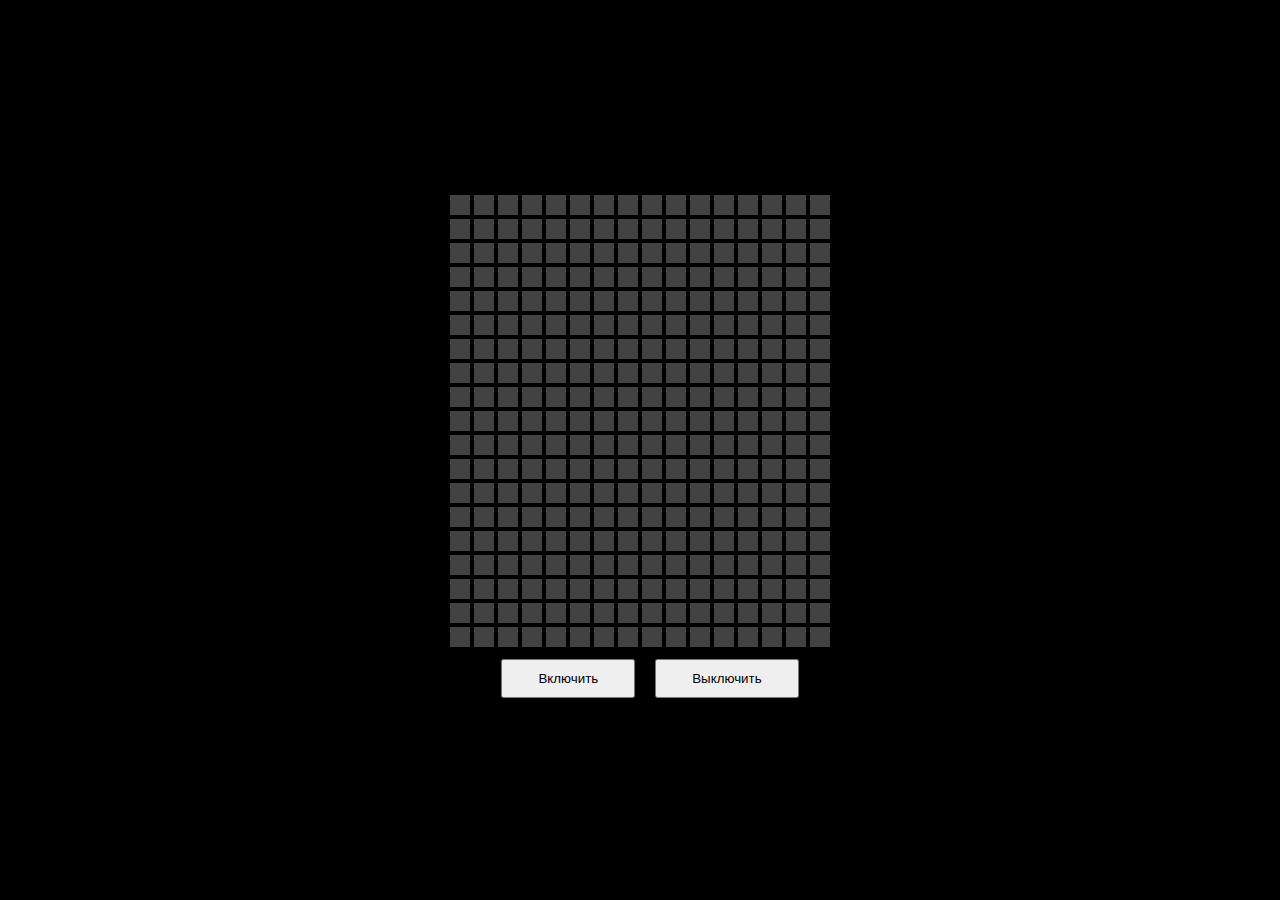
<file: hoverboard/index.html>
<!doctype html>
<html lang="en">
<head>
    <meta charset="UTF-8">
    <meta name="viewport"
          content="width=device-width, user-scalable=no, initial-scale=1.0, maximum-scale=1.0, minimum-scale=1.0">
    <meta http-equiv="X-UA-Compatible" content="ie=edge">
    <title>Document</title>
  <link rel="stylesheet" href="style.css">
</head>
<body>

<div class="container" id="board"></div>


<script src="script.js"></script>
</body>
</html>
</file>
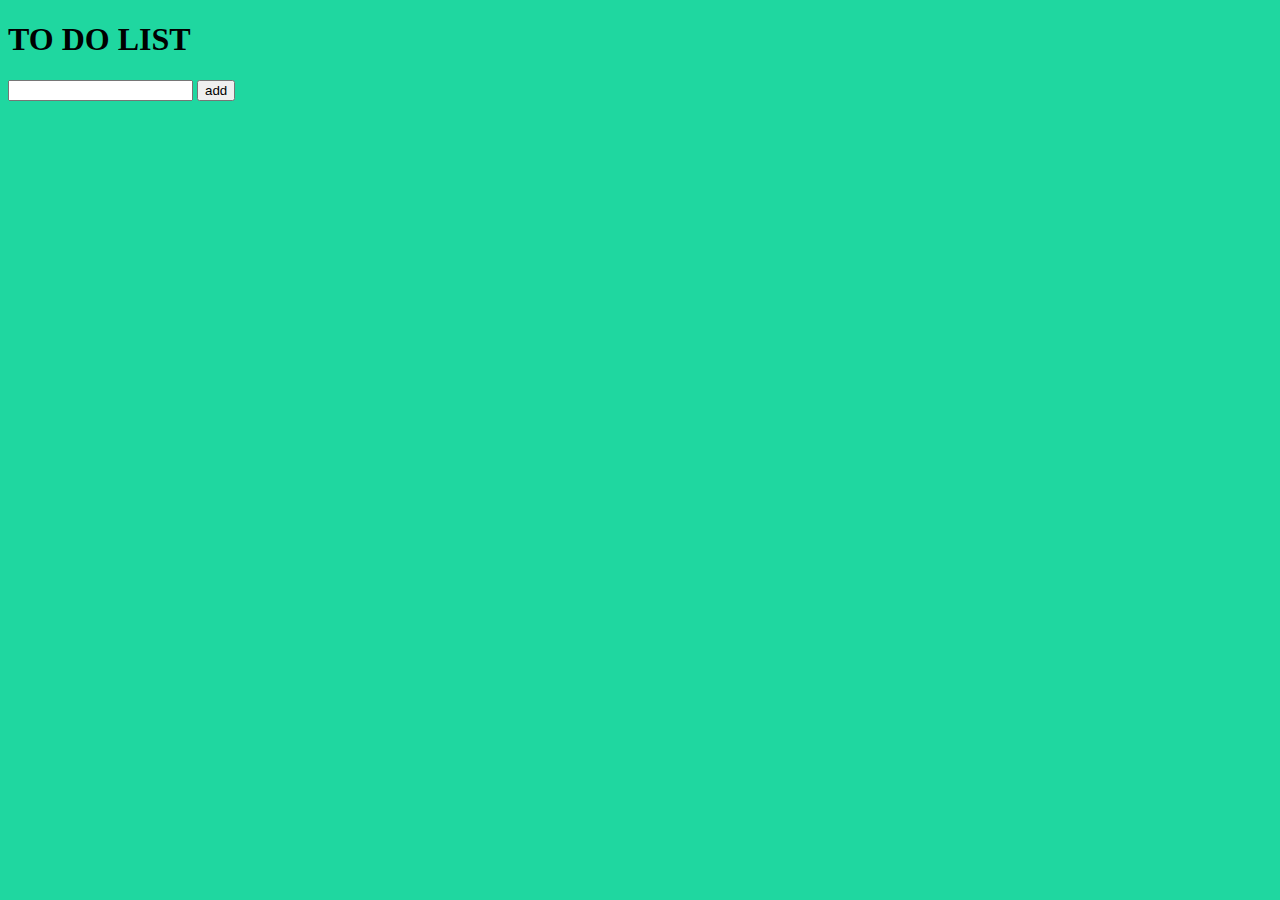
<file: localstorage/index.html>
<!doctype html>
<html lang="en">
<head>
    <meta charset="UTF-8">
    <meta name="viewport"
          content="width=device-width, user-scalable=no, initial-scale=1.0, maximum-scale=1.0, minimum-scale=1.0">
    <meta http-equiv="X-UA-Compatible" content="ie=edge">
    <title>Document</title>
    <link rel="stylesheet" href="style.css">
    <link href="https://cdn.jsdelivr.net/npm/bootstrap@5.3.0-alpha1/dist/css/bootstrap.min.css" rel="stylesheet" integrity="sha384-GLhlTQ8iRABdZLl6O3oVMWSktQOp6b7In1Zl3/Jr59b6EGGoI1aFkw7cmDA6j6gD" crossorigin="anonymous">
</head>
<body style="background: #1fd7a0">
<div class="container">
    <h1 class="text-center">TO DO LIST</h1>
    <div class="d-flex my-5 col-4 mx-auto">
        <input type="text" class="text-input form-control mx-2 ">
        <button class="add-btn btn btn-success">add</button>
    </div>
    <h4 class="text-center text-danger-emphasis"></h4>

    <ul class="list list-group col-4 mx-auto">

    </ul>
</div>

<script src="script.js"></script>
</body>
</html>
</file>
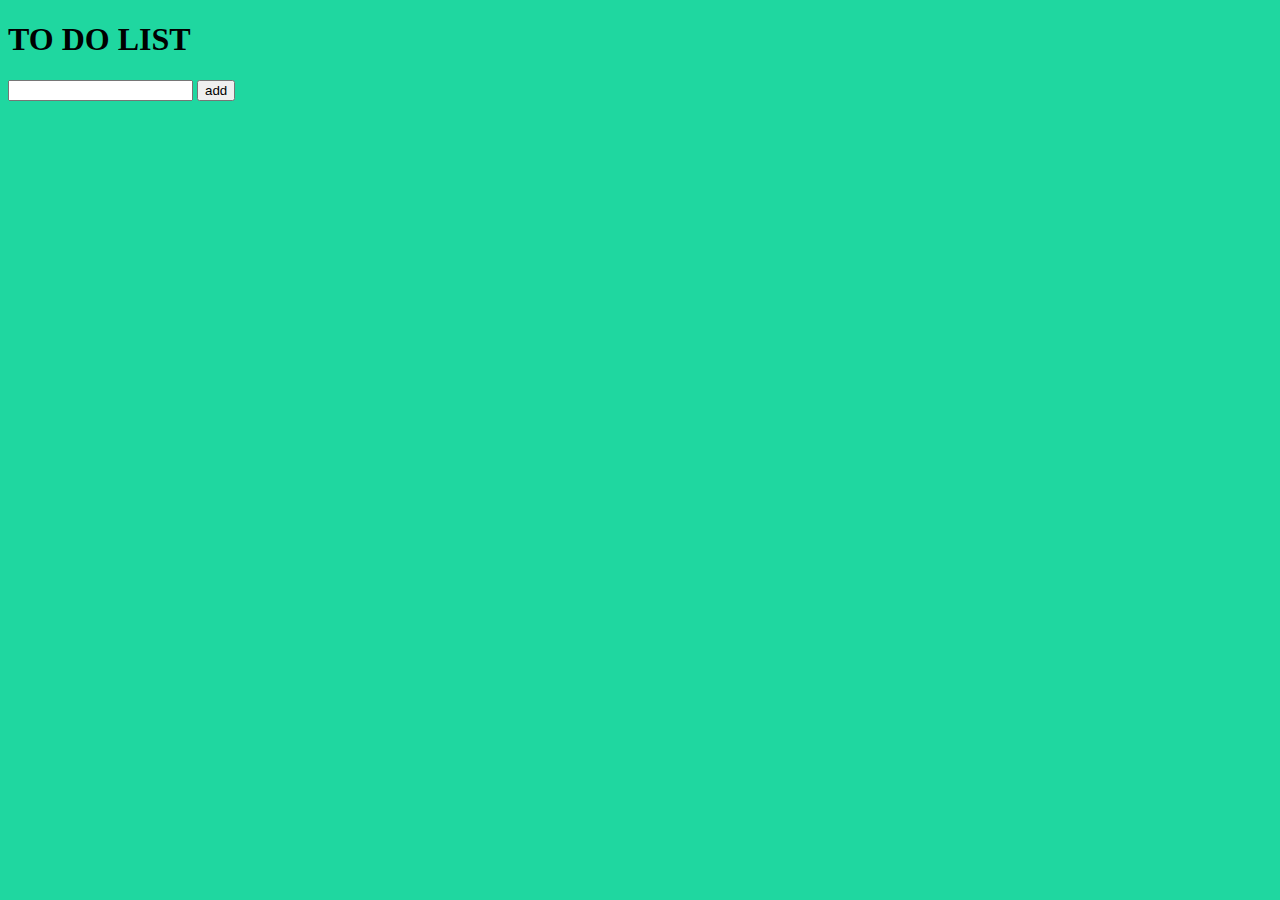
<file: toDoList/index.html>
<!doctype html>
<html lang="en">
<head>
  <meta charset="UTF-8">
  <meta name="viewport"
        content="width=device-width, user-scalable=no, initial-scale=1.0, maximum-scale=1.0, minimum-scale=1.0">
  <meta http-equiv="X-UA-Compatible" content="ie=edge">
  <title>Document</title>
  <link rel="stylesheet" href="style.css">
  <link href="https://cdn.jsdelivr.net/npm/bootstrap@5.3.0-alpha1/dist/css/bootstrap.min.css" rel="stylesheet" integrity="sha384-GLhlTQ8iRABdZLl6O3oVMWSktQOp6b7In1Zl3/Jr59b6EGGoI1aFkw7cmDA6j6gD" crossorigin="anonymous">
</head>
<body style="background: #1fd7a0">
<div class="container">
  <h1 class="text-center">TO DO LIST</h1>
  <div class="d-flex my-5 col-4 mx-auto">
    <input type="text" class="text-input form-control mx-2 ">
    <button class="add-btn btn btn-success">add</button>
  </div>
  <h4 class="text-center text-danger-emphasis"></h4>

  <ul class="list list-group col-4 mx-auto">

  </ul>
</div>

<script src="script.js"></script>
</body>
</html>
</file>
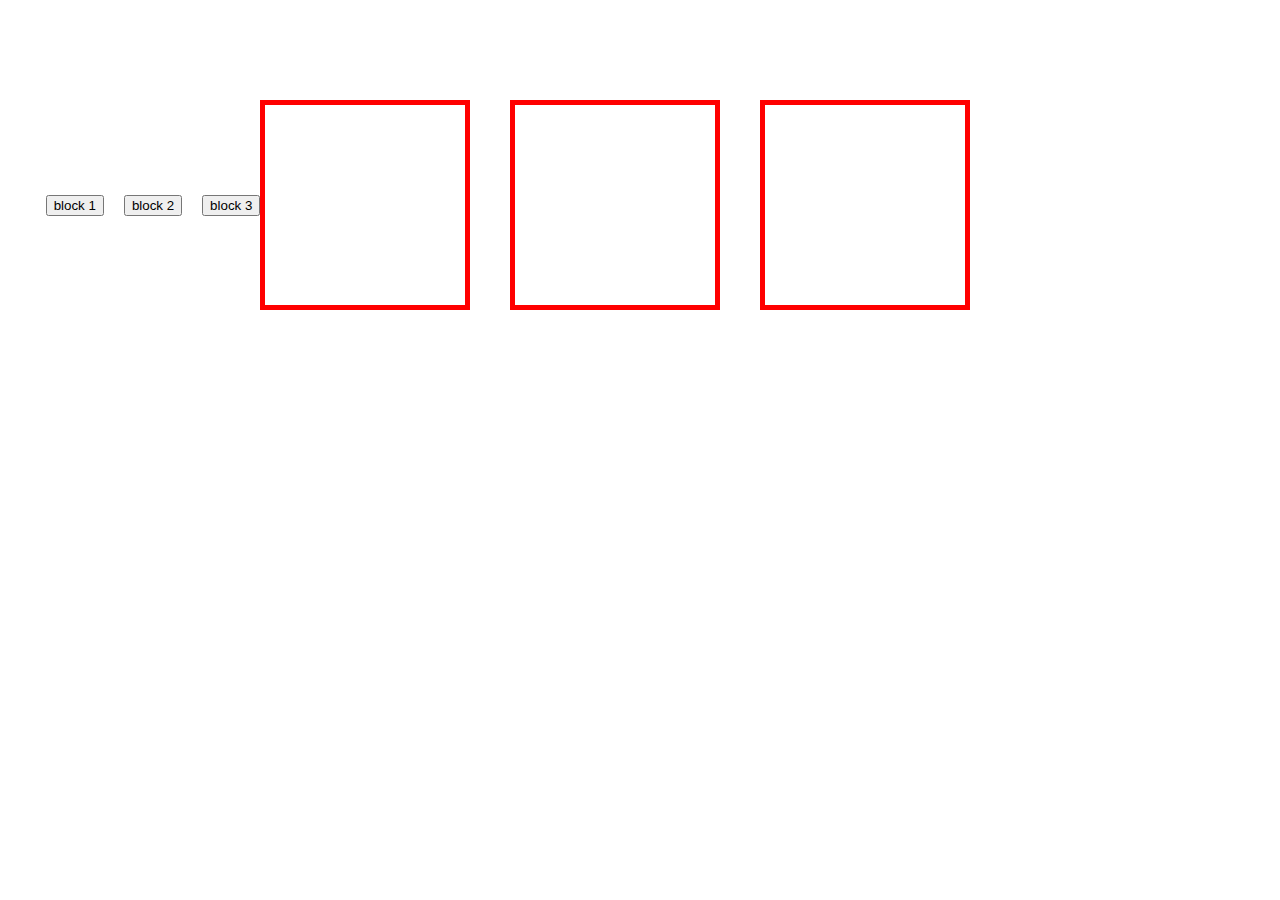
<file: work1/index.html>
<!doctype html>
<html lang="en">
<head>
    <meta charset="UTF-8">
    <meta name="viewport"
          content="width=device-width, user-scalable=no, initial-scale=1.0, maximum-scale=1.0, minimum-scale=1.0">
    <meta http-equiv="X-UA-Compatible" content="ie=edge">
    <title>Document</title>
</head>
<body>
<div class="buttons" style="display: flex; align-items: center; max-width: 1000px; flex-wrap: wrap;justify-content: center; margin-top: 100px">
    <button class="btn1">block 1</button>
    <button class="btn2" style="margin: 0 20px">block 2</button>
    <button class="btn3">block 3</button>
    <div class="box1" style="width: 200px; border: 5px solid red; height: 200px; "></div>
    <div class="box2" style="width: 200px; border: 5px solid red; height: 200px; margin: 0 40px"></div>
    <div class="box3" style="width: 200px; border: 5px solid red; height: 200px"></div>
</div>

<!--<div class="boxes"  >-->

<!--</div>-->


<script src="index.js"></script>
</body>
</html>
</file>
<file: hoverboard/style.css>
*{
    box-sizing: border-box;
}
body {
    display: flex;
    align-items: center;
    justify-content: center;
    height: 100vh;
    overflow: hidden;
    margin: 0;
    background: black;
}

.container {
    display: flex;
    justify-content: center;
    align-items: center;
    max-width: 400px;
    flex-wrap: wrap;
}

.square {
    width: 20px;
    height: 20px;
    background: #424242;
    margin: 2px;
    transition: 1s ease;
    box-shadow: 0 0 2px #000;
}

.square:hover {
    transition-duration: 0s;
}
</file>
<file: localstorage/style.css>
.line {
    text-decoration: line-through;
}
</file>
<file: toDoList/style.css>
.line {
    text-decoration: line-through;
}
</file>
